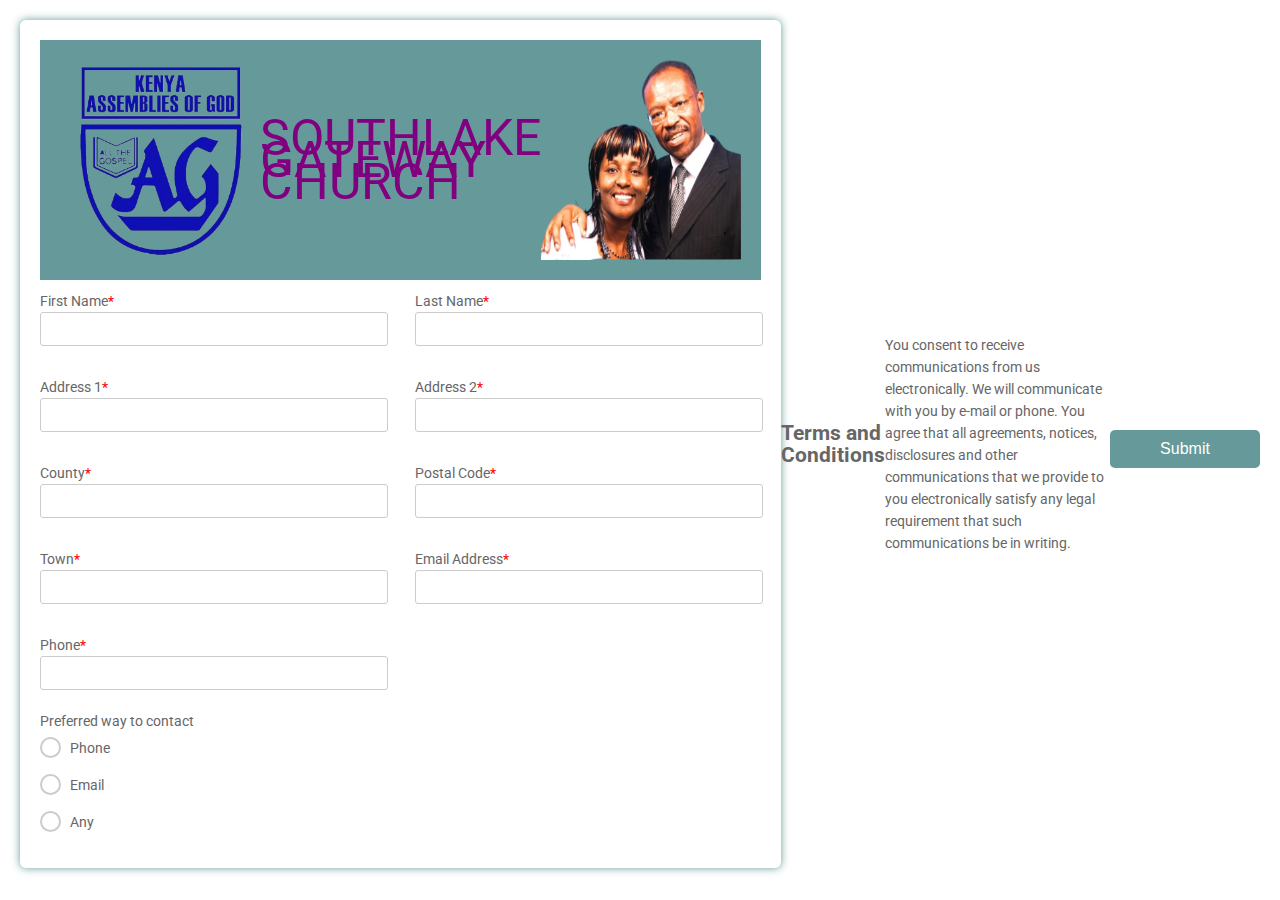
<file: reg.html>
<!DOCTYPE html>
<html>
  <head>
    <title>New Member Registration</title>
    <link href="https://fonts.googleapis.com/css?family=Roboto:300,400,500,700" rel="stylesheet">
    <link rel="stylesheet" href="https://use.fontawesome.com/releases/v5.5.0/css/all.css" integrity="sha384-B4dIYHKNBt8Bc12p+WXckhzcICo0wtJAoU8YZTY5qE0Id1GSseTk6S+L3BlXeVIU" crossorigin="anonymous">
    
    <style>
      html, body {
      min-height: 100%;
      }
      body, div, form, input, select, textarea, label, p { 
      padding: 0;
      margin: 0;
      outline: none;
      font-family: Roboto, Arial, sans-serif;
      font-size: 14px;
      color: #666;
      line-height: 22px;
      }
      h1 {
      position: absolute;
      margin: 0;
      font-size: 40px;
      color: #fff;
      z-index: 2;
      line-height: 83px;
      }
      textarea {
      width: calc(100% - 12px);
      padding: 5px;
      }
      .testbox {
      display: flex;
      justify-content: center;
      align-items: center;
      height: inherit;
      padding: 20px;
      }
      form {
      width: 100%;
      padding: 20px;
      border-radius: 6px;
      background: #fff;
      box-shadow: 0 0 8px  #669999; 
      }
      .banner {
      position: relative;
      height: 300px;
      background-image: url("/uploads/media/default/0001/02/c1504011491c4e04e5158b63a27a4ea654b03ed1.jpeg");  
      background-size: cover;
      display: flex;
      justify-content: center;
      align-items: center;
      text-align: center;
      }
      .banner::after {
      content: "";
      background-color: rgba(0, 0, 0, 0.2); 
      position: absolute;
      width: 100%;
      height: 100%;
      }
      input, select, textarea {
      margin-bottom: 10px;
      border: 1px solid #ccc;
      border-radius: 3px;
      }
      input {
      width: calc(100% - 10px);
      padding: 5px;
      }
      input[type="date"] {
      padding: 4px 5px;
      }
      textarea {
      width: calc(100% - 12px);
      padding: 5px;
      }
      .item:hover p, .item:hover i, .question:hover p, .question label:hover, input:hover::placeholder {
      color:  #669999;
      }
      .item input:hover, .item select:hover, .item textarea:hover {
      border: 1px solid transparent;
      box-shadow: 0 0 3px 0  #669999;
      color: #669999;
      }
      .item {
      position: relative;
      margin: 10px 0;
      }
      .item span {
      color: red;
      }
      .week {
      display:flex;
      justfiy-content:space-between;
      }
      .colums {
      display:flex;
      justify-content:space-between;
      flex-direction:row;
      flex-wrap:wrap;
      }
      .colums div {
      width:48%;
      }
      input[type="date"]::-webkit-inner-spin-button {
      display: none;
      }
      .item i, input[type="date"]::-webkit-calendar-picker-indicator {
      position: absolute;
      font-size: 20px;
      color:  #a3c2c2;
      }
      .item i {
      right: 1%;
      top: 30px;
      z-index: 1;
      }
      input[type=radio], input[type=checkbox]  {
      display: none;
      }
      label.radio {
      position: relative;
      display: inline-block;
      margin: 5px 20px 15px 0;
      cursor: pointer;
      }
      .question span {
      margin-left: 30px;
      }
      .question-answer label {
      display: block;
      }
      label.radio:before {
      content: "";
      position: absolute;
      left: 0;
      width: 17px;
      height: 17px;
      border-radius: 50%;
      border: 2px solid #ccc;
      }
      input[type=radio]:checked + label:before, label.radio:hover:before {
      border: 2px solid  #669999;
      }
      label.radio:after {
      content: "";
      position: absolute;
      top: 6px;
      left: 5px;
      width: 8px;
      height: 4px;
      border: 3px solid  #669999;
      border-top: none;
      border-right: none;
      transform: rotate(-45deg);
      opacity: 0;
      }
      input[type=radio]:checked + label:after {
      opacity: 1;
      }
      .flax {
      display:flex;
      justify-content:space-around;
      }
      .btn-block {
      margin-top: 10px;
      text-align: center;
      }
      button {
      width: 150px;
      padding: 10px;
      border: none;
      border-radius: 5px; 
      background:  #669999;
      font-size: 16px;
      color: #fff;
      cursor: pointer;
      }
      button:hover {
      background:  #a3c2c2;
      }
      @media (min-width: 568px) {
      .name-item, .city-item {
      display: flex;
      flex-wrap: wrap;
      justify-content: space-between;
      }
      .name-item input, .name-item div {
      width: calc(50% - 20px);
      }
      .name-item div input {
      width:97%;}
      .name-item div label {
      display:block;
      padding-bottom:5px;
      }
      }
      #fh5co-logo {
  display: flex;
  align-items: center;
  justify-content: space-between;
  background-color: #669999;
  padding: 20px;
}

#fh5co-logo img {
  width: 200px;
  height: 200px;
}

#fh5co-logo div {
  font-size: 50px;
  color: purple;
}
@media only screen and (max-width: 600px) {
  #fh5co-logo {
    flex-direction: column;
    text-align: center;
    align-items: center;
    justify-content: center;
  }

  #fh5co-logo img {
    margin-bottom: 10px;
  }

  #fh5co-logo div {
    font-size: 18px;
  }
}


    </style>
  </head>
  <body>
    <div class="testbox">
      <form action="/">
        <div id="fh5co-logo" style="display: flex; align-items: center; justify-content: space-between; padding: 20px;">
          <img src="images/logo.png" width="200" height="200">
          <div>SOUTHLAKE GATEWAY CHURCH</div>
          <img src="images/jul.png" width="200" height="200">
        </div>
        <form action="process_reg_form.php" method="post">
        <div class="colums">
          <div class="item">
            <label for="fname"> First Name<span>*</span></label>
            <input id="fname" type="text" name="fname" required/>
          </div>
          <div class="item">
            <label for="lname"> Last Name<span>*</span></label>
            <input id="lname" type="text" name="lname" required/>
          </div>
          <div class="item">
            <label for="address1">Address 1<span>*</span></label>
            <input id="address1" type="text"   name="address1" required/>
          </div>
          <div class="item">
            <label for="address2">Address 2<span>*</span></label>
            <input id="address2" type="text"   name="address2" required/>
          </div>
          <div class="item">
            <label for="state">County<span>*</span></label>
            <input id="state" type="text"   name="state" required/>
          </div>
          <div class="item">
            <label for="zip">Postal Code<span>*</span></label>
            <input id="zip" type="text" name="zip" required/>
          </div>
          <div class="item">
            <label for="city">Town<span>*</span></label>
            <input id="city" type="text"   name="city" required/>
          </div>
          <div class="item">
            <label for="eaddress">Email Address<span>*</span></label>
            <input id="eaddress" type="text"   name="eaddress" required/>
          </div>
          <div class="item">
            <label for="phone">Phone<span>*</span></label>
            <input id="phone" type="tel"   name="phone" required/>
          </div>
        </div>
        
        <div class="question">
          <label>Preferred way to contact </label>
          <div class="question-answer">
            <div>
              <input type="radio" value="none" id="radio_4" name="contact"/>
              <label for="radio_4" class="radio"><span>Phone</span></label>
            </div>
            <div>
              <input  type="radio" value="none" id="radio_5" name="contact"/>
              <label for="radio_5" class="radio"><span>Email</span></label>
            </div>
            <div>
              <input  type="radio" value="none" id="radio_6" name="contact"/>
              <label for="radio_6" class="radio"><span>Any</span></label>
            </div>
          </div>
        </div></form>
        <h2>Terms and Conditions</h2>
        <input type="checkbox" name="checkbox1">
        <label>You consent to receive communications from us electronically. We will communicate with you by e-mail or phone. You agree that all agreements, notices, disclosures and other communications that we provide to you electronically satisfy any legal requirement that such communications be in writing.</label>
        <div class="btn-block">
          <button type="submit" href="/">Submit</button>
        </div>
      </form>
      
    </div>
  </body>
</html>
</file>
